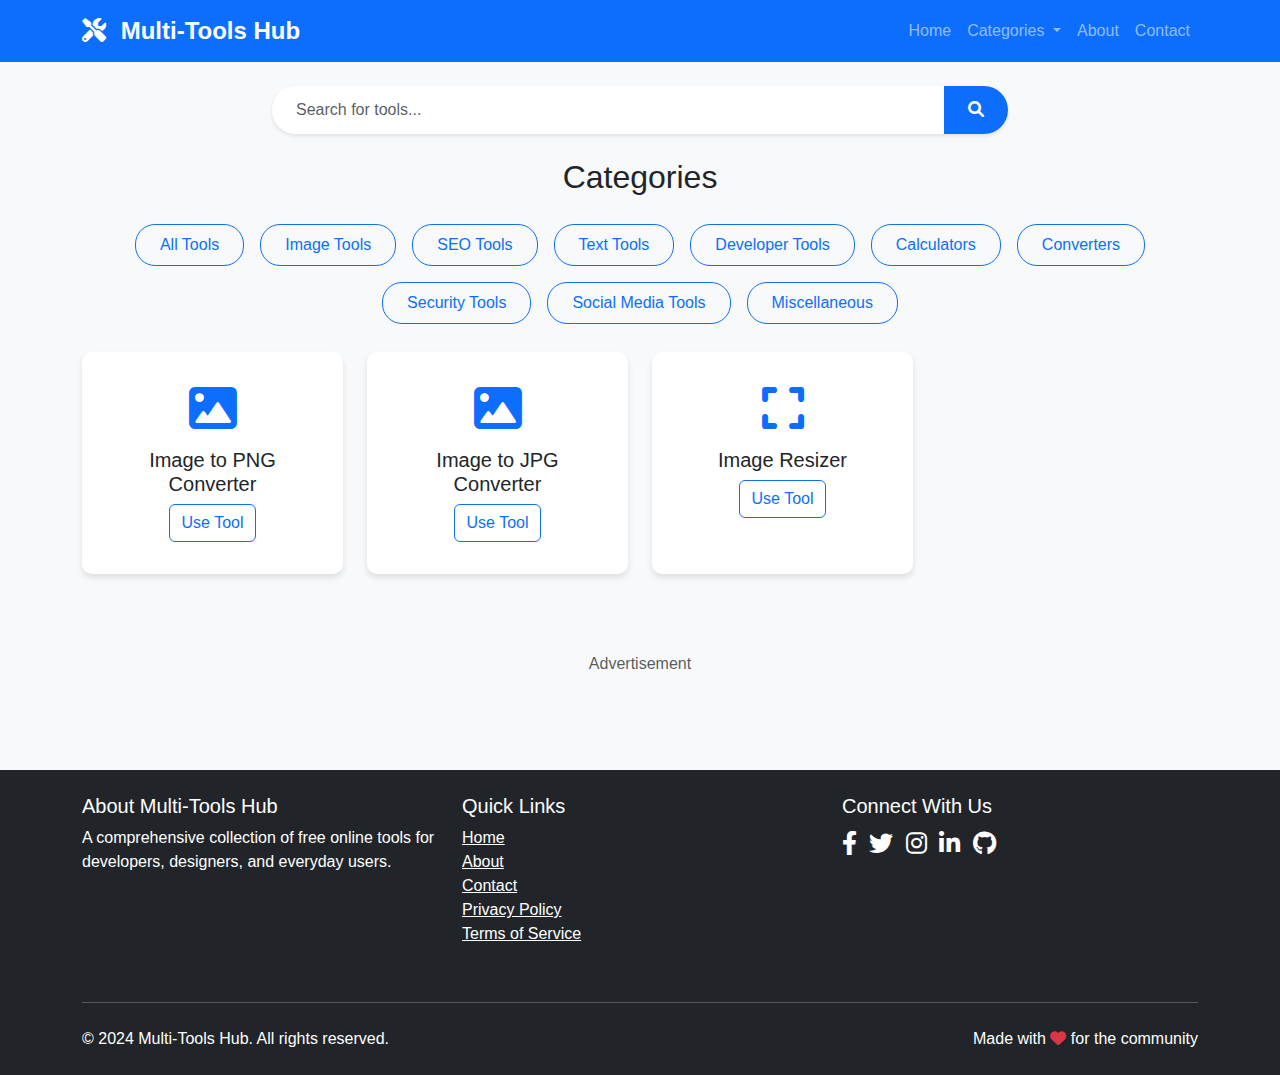
<file: index.html>
<!DOCTYPE html>
<html lang="en">
<head>
    <meta charset="UTF-8">
    <meta name="viewport" content="width=device-width, initial-scale=1.0">
    <title>Multi-Tools Hub</title>
    <!-- Bootstrap CSS -->
    <link href="https://cdn.jsdelivr.net/npm/bootstrap@5.3.0/dist/css/bootstrap.min.css" rel="stylesheet">
    <!-- Custom CSS -->
    <link href="css/style.css" rel="stylesheet">
    <!-- Font Awesome -->
    <link rel="stylesheet" href="https://cdnjs.cloudflare.com/ajax/libs/font-awesome/6.0.0/css/all.min.css">
</head>
<body>
    <!-- Header will be loaded dynamically -->
    <div id="header-container"></div>

    <main class="container mt-4">
        <!-- Search Section -->
        <div class="row mb-4">
            <div class="col-md-8 mx-auto">
                <div class="input-group">
                    <input type="text" id="searchInput" class="form-control" placeholder="Search for tools...">
                    <button class="btn btn-primary" type="button">
                        <i class="fas fa-search"></i>
                    </button>
                </div>
            </div>
        </div>

        <!-- Categories Section -->
        <div class="row mb-4">
            <div class="col-12">
                <h2 class="text-center mb-4">Categories</h2>
                <div class="d-flex flex-wrap justify-content-center gap-2">
                    <button class="btn btn-outline-primary category-btn" data-category="all">All Tools</button>
                    <button class="btn btn-outline-primary category-btn" data-category="image">Image Tools</button>
                    <button class="btn btn-outline-primary category-btn" data-category="seo">SEO Tools</button>
                    <button class="btn btn-outline-primary category-btn" data-category="text">Text Tools</button>
                    <button class="btn btn-outline-primary category-btn" data-category="developer">Developer Tools</button>
                    <button class="btn btn-outline-primary category-btn" data-category="calculator">Calculators</button>
                    <button class="btn btn-outline-primary category-btn" data-category="converter">Converters</button>
                    <button class="btn btn-outline-primary category-btn" data-category="security">Security Tools</button>
                    <button class="btn btn-outline-primary category-btn" data-category="social">Social Media Tools</button>
                    <button class="btn btn-outline-primary category-btn" data-category="misc">Miscellaneous</button>
                </div>
            </div>
        </div>

        <!-- Tools Grid -->
        <div class="row" id="toolsGrid">
            <!-- Tools will be loaded dynamically here -->
        </div>

        <!-- Ad Section -->
        <div class="row mt-4">
            <div class="col-12">
                <div class="ad-container text-center p-3 bg-light">
                    <!-- Ad space will be added here -->
                    <p class="text-muted">Advertisement</p>
                </div>
            </div>
        </div>
    </main>

    <!-- Footer will be loaded dynamically -->
    <div id="footer-container"></div>

    <!-- Bootstrap JS -->
    <script src="https://cdn.jsdelivr.net/npm/bootstrap@5.3.0/dist/js/bootstrap.bundle.min.js"></script>
    <!-- Custom JS -->
    <script src="js/main.js"></script>
</body>
</html>
</file>
<file: css/style.css>
/* General Styles */
body {
    font-family: 'Segoe UI', Tahoma, Geneva, Verdana, sans-serif;
    background-color: #f8f9fa;
}

/* Header Styles */
.navbar-brand {
    font-weight: bold;
    font-size: 1.5rem;
}

/* Tool Card Styles */
.card {
    transition: transform 0.3s ease, box-shadow 0.3s ease;
    border: none;
    border-radius: 10px;
    box-shadow: 0 4px 6px rgba(0, 0, 0, 0.1);
}

.card:hover {
    transform: translateY(-5px);
    box-shadow: 0 6px 12px rgba(0, 0, 0, 0.15);
}

.card-body {
    padding: 2rem;
}

/* Search Bar Styles */
.input-group {
    box-shadow: 0 2px 4px rgba(0, 0, 0, 0.1);
    border-radius: 25px;
    overflow: hidden;
}

.input-group input {
    border: none;
    padding: 0.75rem 1.5rem;
}

.input-group button {
    border: none;
    padding: 0.75rem 1.5rem;
}

/* Category Button Styles */
.category-btn {
    border-radius: 20px;
    padding: 0.5rem 1.5rem;
    margin: 0.25rem;
    transition: all 0.3s ease;
}

.category-btn:hover {
    transform: translateY(-2px);
}

.category-btn.active {
    background-color: #0d6efd;
    color: white;
}

/* Footer Styles */
footer {
    background-color: #212529;
}

.social-links a {
    font-size: 1.5rem;
    transition: color 0.3s ease;
}

.social-links a:hover {
    color: #0d6efd !important;
}

/* Responsive Adjustments */
@media (max-width: 768px) {
    .card-body {
        padding: 1.5rem;
    }
    
    .category-btn {
        padding: 0.4rem 1rem;
        font-size: 0.9rem;
    }
}

/* Ad Container Styles */
.ad-container {
    border-radius: 10px;
    min-height: 100px;
    display: flex;
    align-items: center;
    justify-content: center;
    background-color: #f1f1f1;
}

/* Tool Page Styles */
.tool-container {
    background-color: white;
    border-radius: 10px;
    padding: 2rem;
    box-shadow: 0 4px 6px rgba(0, 0, 0, 0.1);
    margin-bottom: 2rem;
}

/* Loading Animation */
.loading-spinner {
    display: inline-block;
    width: 2rem;
    height: 2rem;
    border: 0.25rem solid rgba(0, 0, 0, 0.1);
    border-radius: 50%;
    border-top-color: #0d6efd;
    animation: spin 1s ease-in-out infinite;
}

@keyframes spin {
    to { transform: rotate(360deg); }
}
</file>
